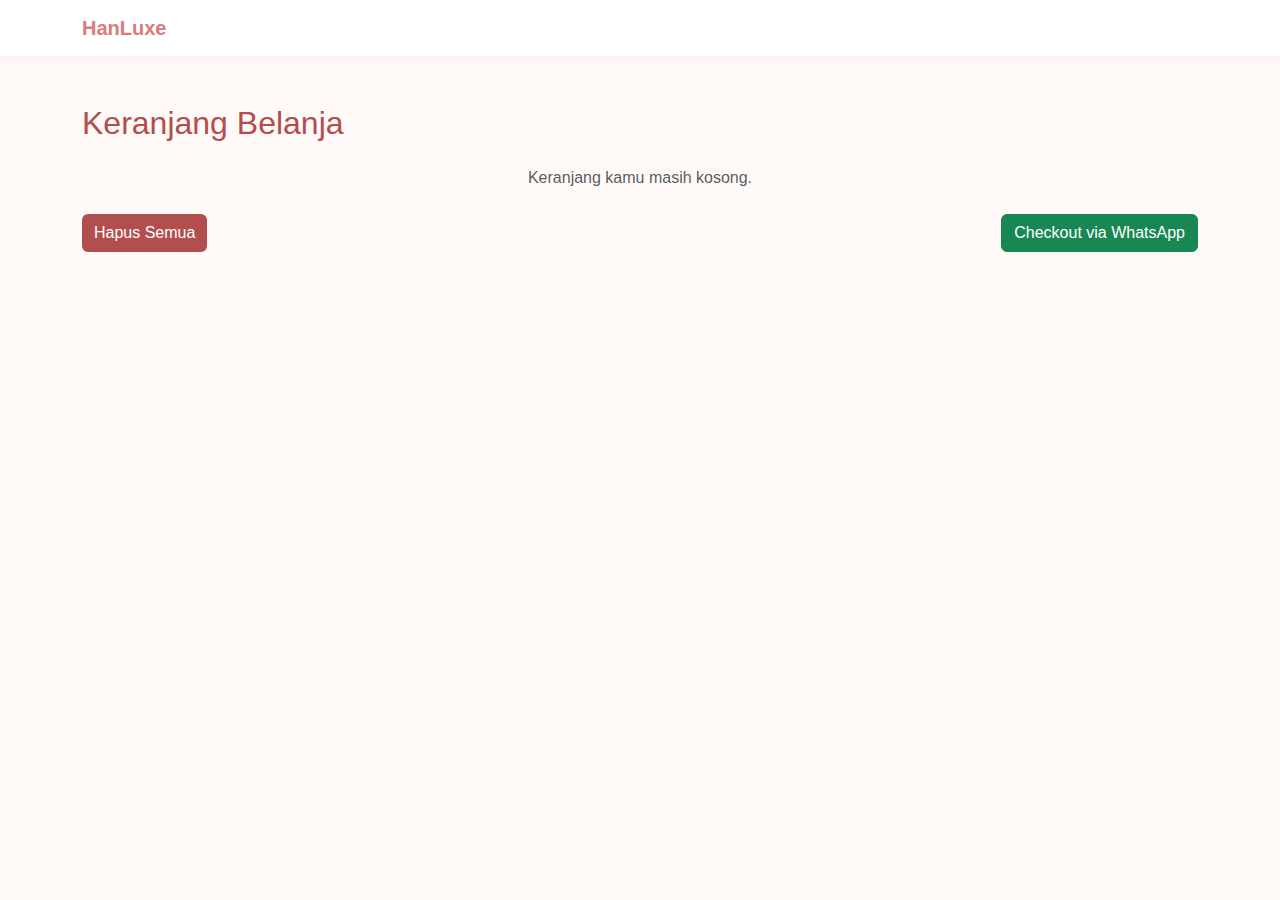
<file: cart.html>
<!DOCTYPE html>
<html lang="id">
<head>
  <meta charset="UTF-8">
  <meta name="viewport" content="width=device-width, initial-scale=1">
  <title>Keranjang | HanLuxe</title>
  <link href="https://cdn.jsdelivr.net/npm/bootstrap@5.3.3/dist/css/bootstrap.min.css" rel="stylesheet">

  <style>
    body {
      font-family: 'Poppins', sans-serif;
      background-color: #fff9f8;
    }
    .navbar {
      background-color: #fff;
      box-shadow: 0 2px 8px rgba(0,0,0,0.05);
    }
    .navbar-brand {
      font-weight: 600;
      color: #d97c7c;
    }
    .cart-item {
      border-radius: 15px;
      background-color: #fff;
      box-shadow: 0 2px 6px rgba(0,0,0,0.05);
      margin-bottom: 15px;
      padding: 15px;
      display: flex;
      align-items: center;
      gap: 15px;
    }
    .cart-item img {
      width: 80px;
      height: 80px;
      border-radius: 10px;
      object-fit: cover;
    }
    .btn-danger {
      background-color: #b34e4e;
      border: none;
    }
  </style>
</head>

<body>

<nav class="navbar navbar-expand-lg sticky-top">
  <div class="container">
    <a class="navbar-brand" href="index.html">HanLuxe</a>
  </div>
</nav>

<div class="container py-5">
  <h2 class="mb-4" style="color:#b34e4e;">Keranjang Belanja</h2>

  <div id="cart-container"></div>

  <h5 class="text-end mt-3" id="totalPrice"></h5>

  <div class="d-flex justify-content-between mt-4">
    <button class="btn btn-danger" id="clear-cart">Hapus Semua</button>
    <button class="btn btn-success" onclick="checkout()">Checkout via WhatsApp</button>
  </div>
</div>

<!-- MODAL CHECKOUT BERHASIL -->
<div class="modal fade" id="successModal" tabindex="-1">
  <div class="modal-dialog modal-dialog-centered">
    <div class="modal-content text-center p-4">
      <div class="modal-body">
        <h4 class="text-success mb-3">Checkout Berhasil</h4>
        <p>
          Pesanan kamu berhasil dibuat.<br>
          Kamu akan diarahkan ke WhatsApp CS HanLuxe.
        </p>
        <button class="btn btn-success mt-3" id="confirmWA">
          Lanjut ke WhatsApp
        </button>
      </div>
    </div>
  </div>
</div>

<script src="https://cdn.jsdelivr.net/npm/bootstrap@5.3.3/dist/js/bootstrap.bundle.min.js"></script>

<script>
  const cartContainer = document.getElementById('cart-container');
  const totalPriceEl = document.getElementById('totalPrice');
  let cart = JSON.parse(localStorage.getItem('cart')) || [];

  let whatsappURL = '';

  function renderCart() {
    cartContainer.innerHTML = '';
    let total = 0;

    if (cart.length === 0) {
      cartContainer.innerHTML =
        '<p class="text-center text-muted">Keranjang kamu masih kosong.</p>';
      totalPriceEl.textContent = '';
      return;
    }

    cart.forEach((item, index) => {
      const priceNumber = parseInt(item.price.replace(/[^\d]/g, ''));
      total += priceNumber;

      cartContainer.innerHTML += `
        <div class="cart-item">
          <img src="${item.img}" alt="${item.title}">
          <div>
            <h5>${item.title}</h5>
            <p class="text-muted mb-0">${item.price}</p>
          </div>
          <button class="btn btn-danger btn-sm ms-auto" onclick="removeItem(${index})">
            Hapus
          </button>
        </div>
      `;
    });

    totalPriceEl.textContent = `Total: Rp${total.toLocaleString('id-ID')}`;
  }

  function removeItem(index) {
    cart.splice(index, 1);
    localStorage.setItem('cart', JSON.stringify(cart));
    renderCart();
  }

  document.getElementById('clear-cart').addEventListener('click', () => {
    localStorage.removeItem('cart');
    cart = [];
    renderCart();
  });

  function checkout() {
    if (cart.length === 0) {
      alert('Keranjang masih kosong!');
      return;
    }

    let message = 'Halo HanLuxe, saya ingin checkout produk berikut:%0A%0A';
    let total = 0;

    cart.forEach((item, index) => {
      const priceNumber = parseInt(item.price.replace(/[^\d]/g, ''));
      total += priceNumber;
      message += `${index + 1}. ${item.title} - ${item.price}%0A`;
    });

    message += `%0A*Total: Rp${total.toLocaleString('id-ID')}*%0A%0ATerima kasih`;

    const phone = '6289503766395';
    whatsappURL = `https://wa.me/${phone}?text=${message}`;

    const modal = new bootstrap.Modal(
      document.getElementById('successModal')
    );
    modal.show();

    localStorage.removeItem('cart');
  }

  document.getElementById('confirmWA').addEventListener('click', () => {
    window.location.href = whatsappURL;
  });

  renderCart();
</script>

</body>
</html>
</file>
